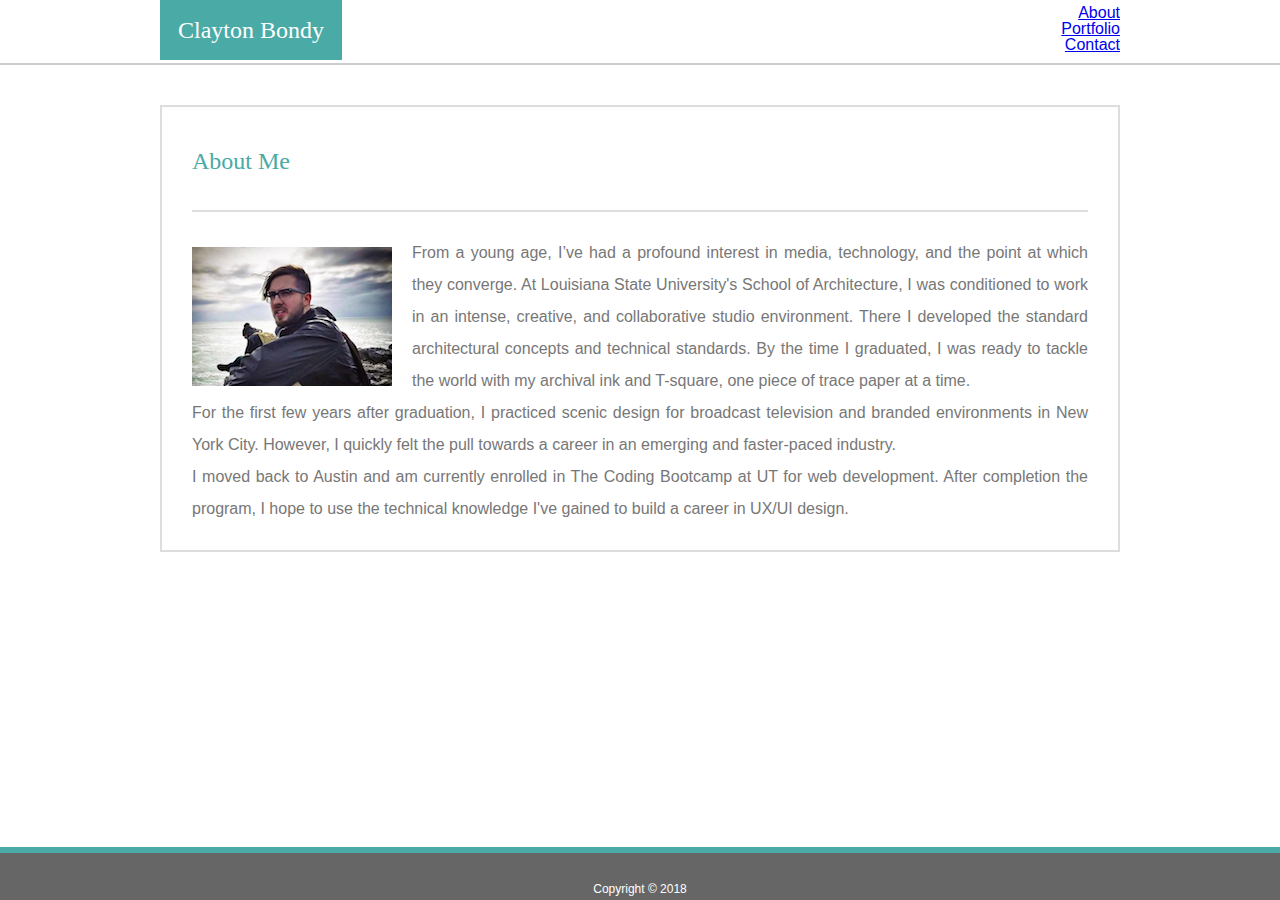
<file: index.html>
<!--Bootstrap-Portfolio-->

<!DOCTYPE html>
<html lang="en-us">

<head>
    <meta charset="UTF-8">
    <title>Index</title>
    <meta name="viewport" content="width=device-width, initial-scale:1.0">

    <!--linked reset.css file for compatibility between browsers-->

    <link rel="stylesheet" href="assets/css/reset.css">

    <!--linked bootstrap stylesheet file-->

    <link rel="stylesheet" href="https://stackpath.bootstrapcdn.com/bootstrap/4.1.3/css/bootstrap.min.css" integrity="sha384-MCw98/SFnGE8fJT3GXwEOngsV7Zt27NXFoaoApmYm81iuXoPkFOJwJ8ERdknLPMO" crossorigin="anonymous">
    <script src="https://stackpath.bootstrapcdn.com/bootstrap/4.1.3/js/bootstrap.min.js" integrity="sha384-ChfqqxuZUCnJSK3+MXmPNIyE6ZbWh2IMqE241rYiqJxyMiZ6OW/JmZQ5stwEULTy" crossorigin="anonymous"></script>

    <!--linked my css stylesheet to overide some of the bootstrap css-->

    <link rel="stylesheet" href="assets/css/style.css">
</head>

<body>
    <header>
        <div class="wrapper">
            <h1 id="myName">Clayton Bondy</h1>

            <!--used bootstraps navbar and made some css adjustments-->

            <nav class="navbar navbar-expand-lg navbar-light">
                <div>
                    <ul class="navbar-nav">
                        <li class="nav-item">
                        <a class="nav-link" href="index.html">About</a>
                        </li>
                        <li class="nav-item">
                        <a class="nav-link" href="portfolio.html">Portfolio</a>
                        </li>
                        <li class="nav-item">
                        <a class="nav-link" href="contact.html">Contact</a>
                        </li>
                    </ul>
                </div>
            </nav>
        </div>
    </header>

    <!--created a container where I organized the text into rows and columns and overid the css to add some customization-->

    <div class="container">
        <div class="row rowOuter">
            <div class="col-md-12">
                <div class="rowInner">
                    <h2>About Me</h2>
                    <div id="borderLine"> </div>
                </div>
                <div class="rowInner">
                    <section>
                        <div id="image" style="float: left"><img src="assets/images/headshot.png">
                        </div>
                        <p> From a young age, I’ve had a profound interest in media, technology, and the point at which they converge. At Louisiana State University's School of Architecture, I was conditioned to work in an intense, creative, and collaborative studio environment. There I developed the standard architectural concepts and technical standards. By the time I graduated, I was ready to tackle the world with my archival ink and T-square, one piece of trace paper at a time.</p>
                        <p>For the first few years after graduation, I practiced scenic design for broadcast television and branded environments in New York City. However, I quickly felt the pull towards a career in an emerging and faster-paced industry.</p>
                        <p>I moved back to Austin and am currently enrolled in The Coding Bootcamp at UT for web development. After completion the program, I hope to use the technical knowledge I've gained to build a career in UX/UI design.</p>
                    </section>
                </div>
            </div>
        </div>
    </div>
    
        <footer id="footer1">
            Copyright © 2018
        </footer>
</body>

</html>
</file>
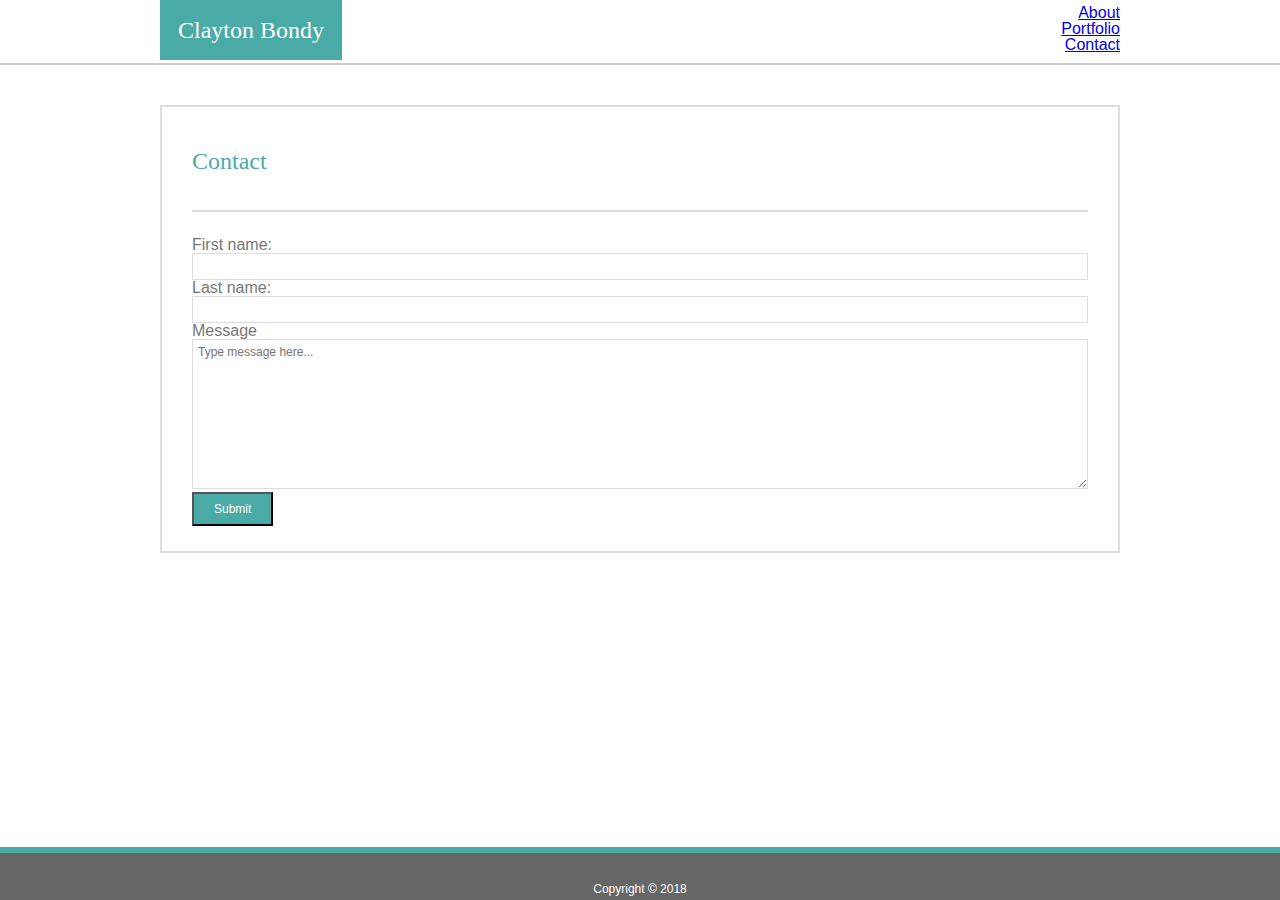
<file: contact.html>
<!--Bootstrap-Portfolio-->

<!DOCTYPE html>
<html lang="en-us">

<head>
    <meta charset="UTF-8">
    <title>Contact</title>
    <meta name="viewport" content="width=device-width initial-scale:1.0">

    <!--linked reset.css file for compatibility between browsers-->

    <link rel="stylesheet" href="assets/css/reset.css">

    <!--linked bootstrap stylesheet file-->

    <link rel="stylesheet" href="https://stackpath.bootstrapcdn.com/bootstrap/4.1.3/css/bootstrap.min.css" integrity="sha384-MCw98/SFnGE8fJT3GXwEOngsV7Zt27NXFoaoApmYm81iuXoPkFOJwJ8ERdknLPMO" crossorigin="anonymous">
    <script src="https://stackpath.bootstrapcdn.com/bootstrap/4.1.3/js/bootstrap.min.js" integrity="sha384-ChfqqxuZUCnJSK3+MXmPNIyE6ZbWh2IMqE241rYiqJxyMiZ6OW/JmZQ5stwEULTy" crossorigin="anonymous"></script>

    <!--linked my css stylesheet to overide some of the bootstrap css-->

    <link rel="stylesheet" href="assets/css/style.css">
</head>

<body>
    <header>
        <div class="wrapper">
            <h1 id="myName">Clayton Bondy</h1>

            <!--used bootstraps navbar and made some css adjustments-->

            <nav class="navbar navbar-expand-lg navbar-light">
                <div>
                    <ul class="navbar-nav">
                        <li class="nav-item">
                        <a class="nav-link" href="index.html">About</a>
                        </li>
                        <li class="nav-item">
                        <a class="nav-link" href="portfolio.html">Portfolio</a>
                        </li>
                        <li class="nav-item">
                        <a class="nav-link" href="contact.html">Contact</a>
                        </li>
                    </ul>
                </div>
            </nav>
        </div>
    </header>
    
    <!--created a container where I organized the forms into rows and columns-->

    <div class="container">
        <div class="row rowOuter">
            <div class="col-md-12">
                <div class="rowInner">
                    <h2>Contact</h2>
                    <div id="borderLine"> </div>
                </div>
                    <section>
                        <form>
                            First name:<br>
                            <input type="text" name="name"><br>
                            Last name:<br>
                            <input type="text" name="email">
                            Message<br>
                            <textarea id="txtArea" placeholder="Type message here..."></textarea>
                            <button type="button">Submit</button>
                        </form>
                    </section>
                </div>
            </div>
        </div>
    </div>
    <footer id="footer1">
        Copyright © 2018
    </footer>
</body>

</html>
</file>
<file: assets/css/style.css>
/* Bootstrap-Portfolio */
* {
    box-sizing: border-box;
    font-family: 'Arial', 'Helvetica Neue', Helvetica, sans-serif;
}

body {
    font-family: 'Arial', 'Helvetica Neue', Helvetica, sans-serif;
    margin: 0px auto;
    background: lightgrey;
    background-size: auto;
    text-align: center;
    background: url("https://images.unsplash.com/photo-1491895200222-0fc4a4c35e18?ixlib=rb-0.3.5&ixid=eyJhcHBfaWQiOjEyMDd9&s=7ef79a01f0a12450049b7d20cd10f93c&auto=format&fit=crop&w=1267&q=80") center fixed;
}

header{
    width: 100%;
    height: 65px;
    background: #ffffff;
    border-bottom: 2px solid #cccccc;
    list-style-type: none;
    overflow: hidden;
}

/* wrapper defining overall width and margins for most of the site */

.wrapper {
    width: 960px;
    margin: 0px auto;
    overflow: auto;
}

/* some customization from the bootstrap defaults */

.navbar {
    float: right;
    margin-top: 5px;
    padding-right: 0px;
}

.navbar-expand-lg .navbar-nav .nav-link {
    float: right;
    margin-top: 5px;
    padding-right: 0px;
    padding-left: 25px;
    margin: 0px;
}

/* ID for my name in the header */

#myName {
    float: left;
    font-size: 24px;
    font-family: 'Georgia', Times, Times New Roman, serif;
    background: #4aaaa5;
    padding: 18px;
    color: white;
}

.container {
    margin: 0px auto;
    padding: 0px;
}

/* new classes for customizing the default bootstrap rows */

.rowOuter {
    padding: 30px 30px 0px 30px;
    width: 960px;
    border: 2px solid #dddddd;
    margin: 40px auto 0px auto;
    margin-bottom: 200px;
    background: #ffffff;
    overflow: auto;
}

.rowInner {
    line-height: 2;
    color: #777777;
    text-align: justify;
    width: 100%;
    margin: 0px auto;
    padding-bottom: 25px;
}

.col-md-12 {
    padding: 0px ;
    width:100%;
    text-align: left;
}

/* column customization */

.col-portfolio {
    padding-left: 15px;
    padding-right: 15px;
}

h2 {
    color: #4aaaa5;
    font-family: 'Georgia', Times, Times New Roman, serif;
    font-style: bolder;
    font-size: 24px;
    overflow: auto;
}  

#borderLine {
    margin: 25px 0px 0px 0px;
    height: 2px;
    background-color:#dddddd;
}

input[type=text] {
    width: 100%;
    padding: 5px 5px;
    border: 1px solid #dddddd;
    box-sizing: border-box;
}

#txtArea {
    width: 100%;
    height: 150px;
    padding: 5px 5px;
    border: 1px solid #dddddd;
    color: #777777; 
    font-size: 12px;
}

button {
    background-color: #4aaaa5;
    color: white;
    text-align: center;
    text-decoration: none;
    display: inline-block;
    padding: 8px 20px;
    font-size: 12px;
}

/* "About Me" image */

#image {
    padding-top: 10px;
    padding-right: 20px;
}

/* "Portfolio" image ID. I'm just now realizing that I tried to use it for multiple things. That may be the reason I was having trouble centering things in the Responsive Portfolio homework*/

#image1 {
    position: relative;
    float: left;
    text-align: center;
    color: white;
    margin: 10px 30px 10px 0px;
    overflow: auto;
}

/* text for the "Portfolio" images */

.galleryText {
    position: absolute;
    bottom: 20px;
    line-height: 4;
    width: 100%;
    background: #4aaaa5;
    text-align: center;
    color: white;
}

form {
    color: #777777; 
    padding-bottom: 25px;
}

/* customizations to the bootstrap card class */

.card {
    float: left;
    margin: 30px 0px 0px 0px;
    text-align: center;
}

#footer1 {
    width: 100%;
    position: fixed;
    bottom: 0px;
    background: #666666;
    color: #ffffff;
    padding-top: 30px;
    padding-bottom: 5px;
    font-size: 12px;
    border-top: 6px solid #4aaaa5;
}
</file>
